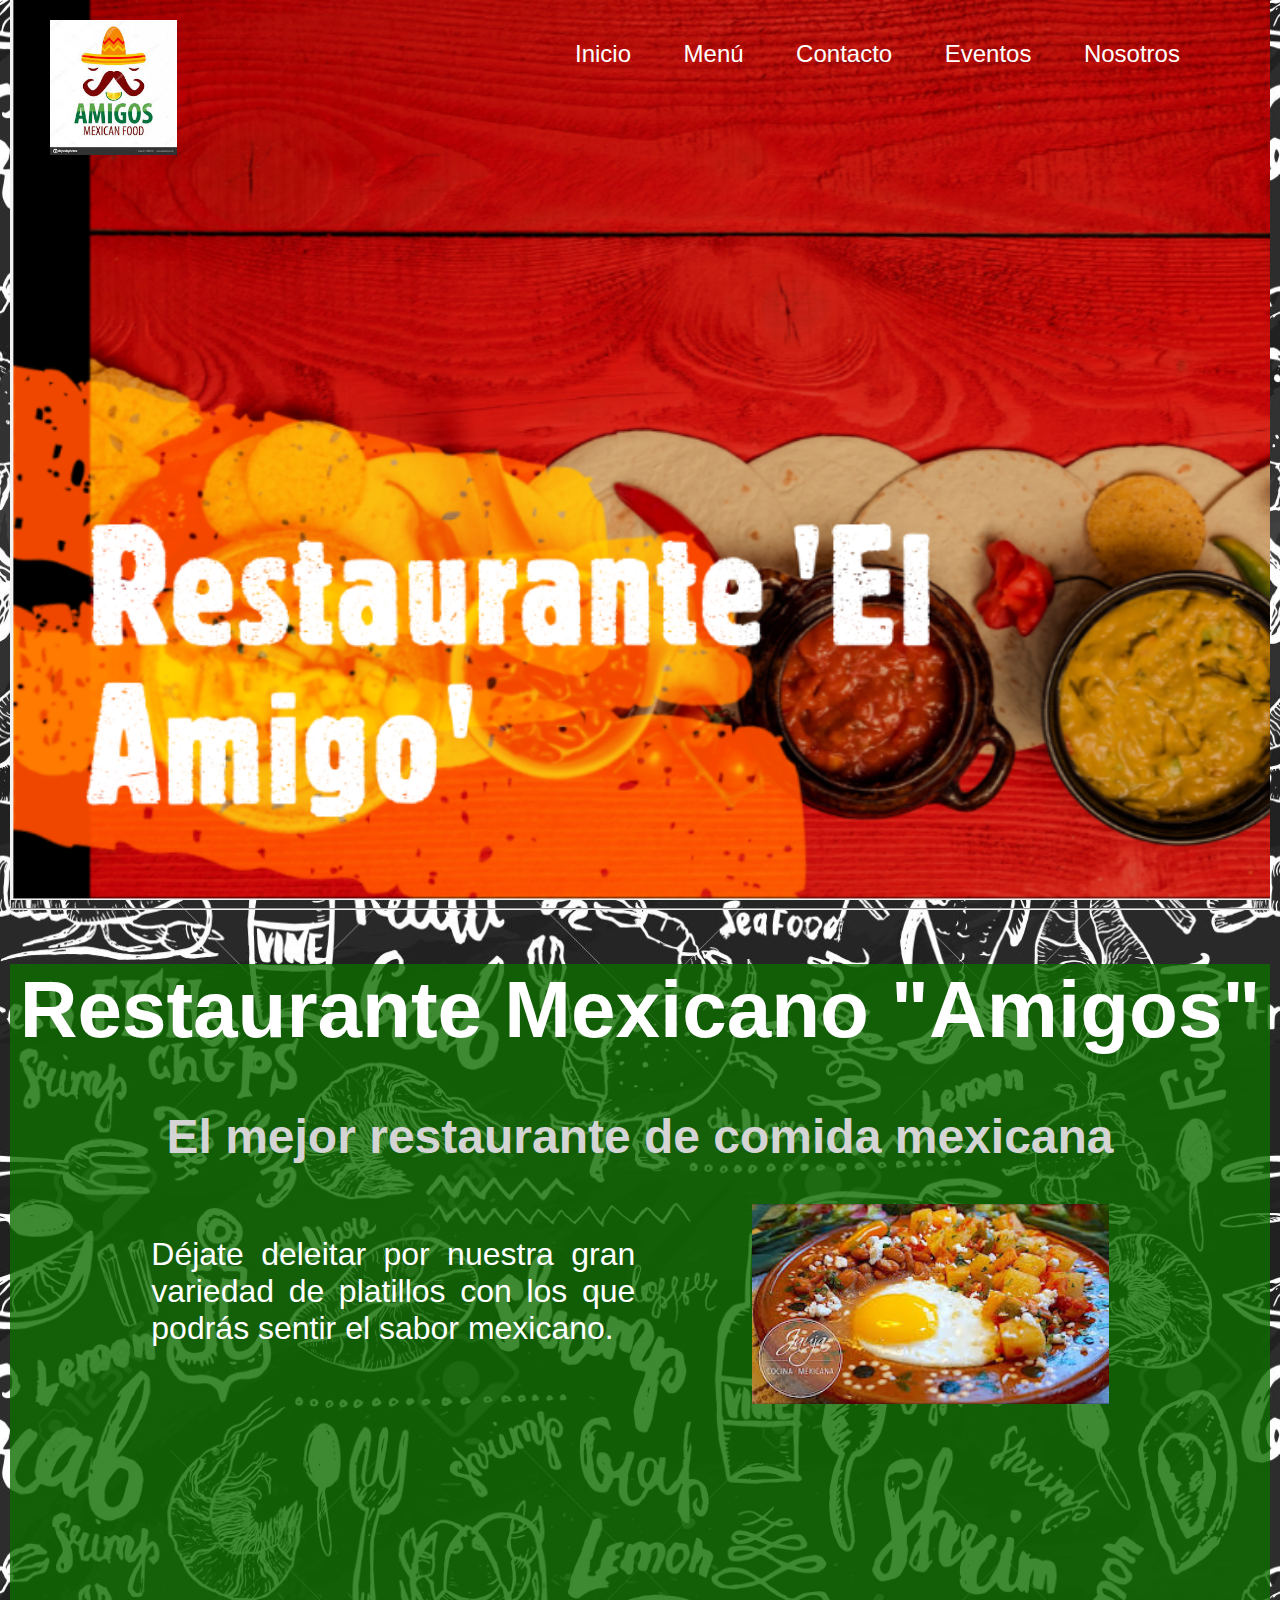
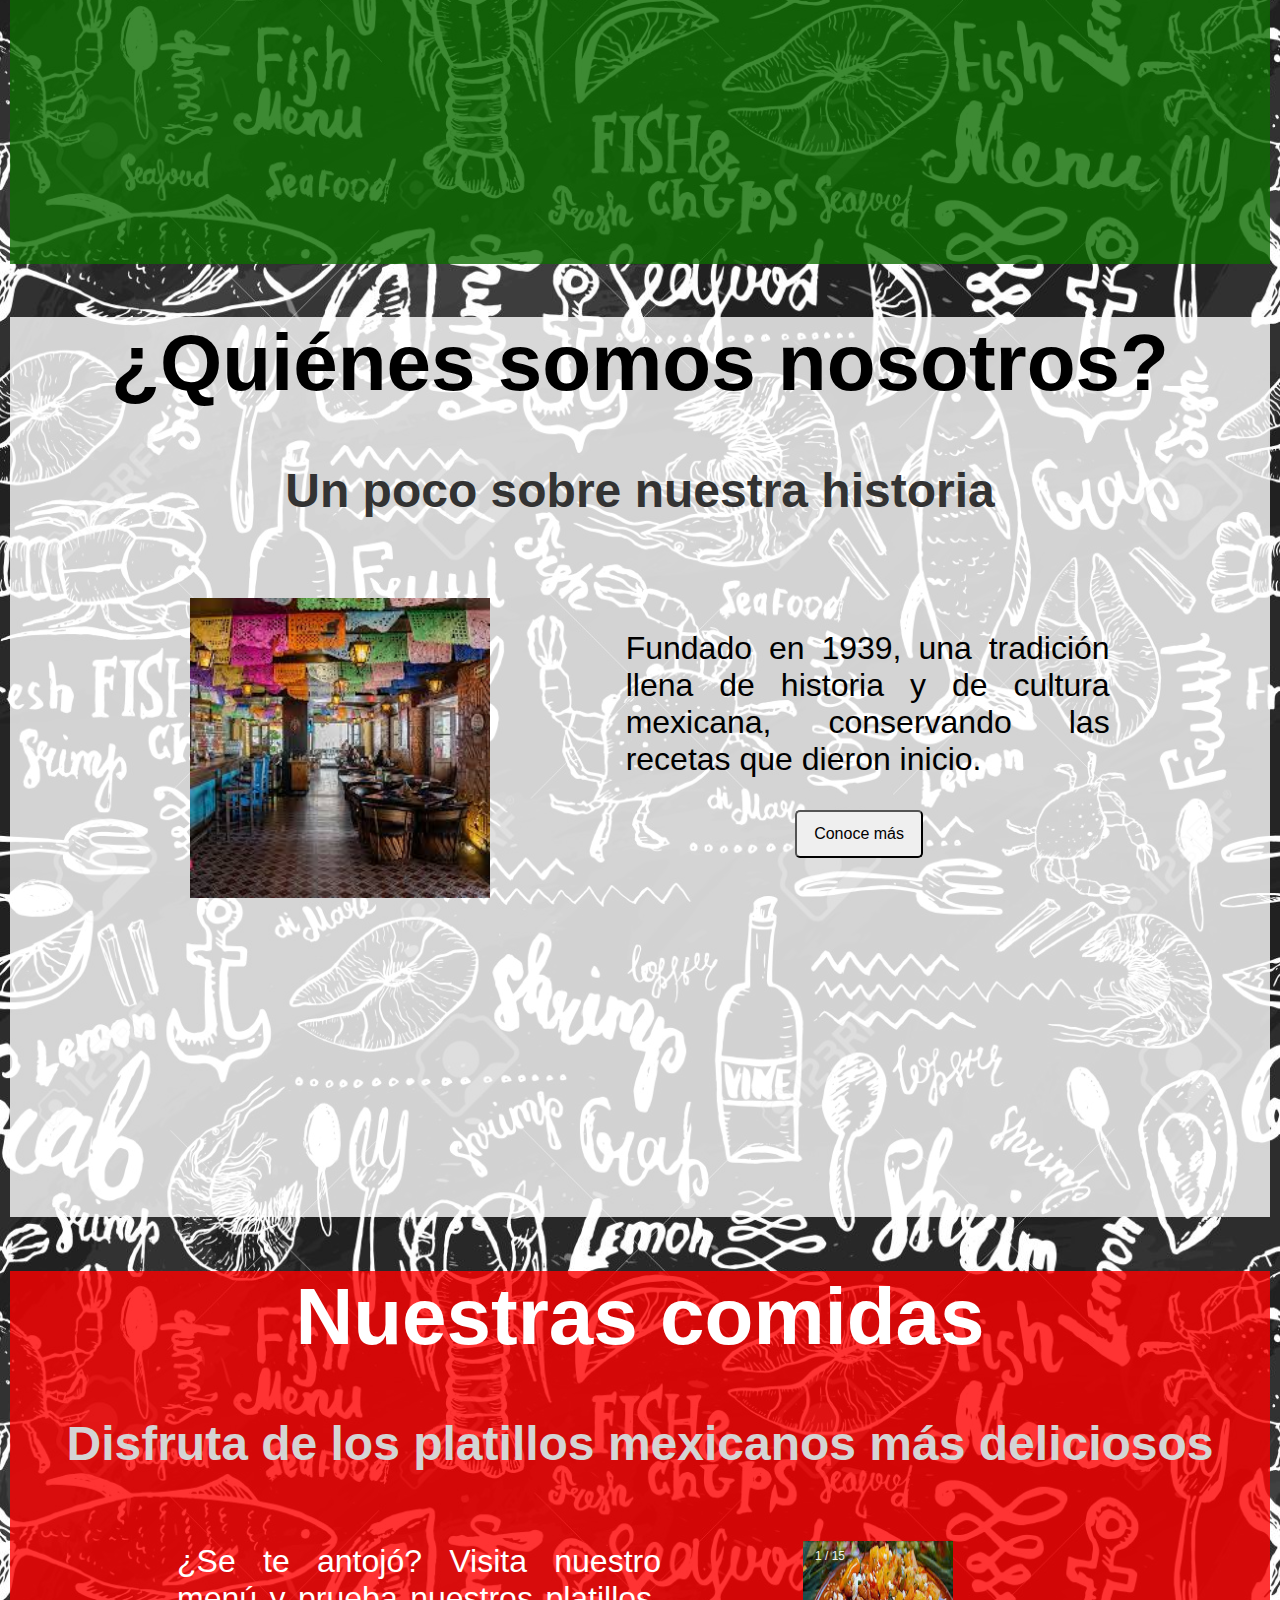
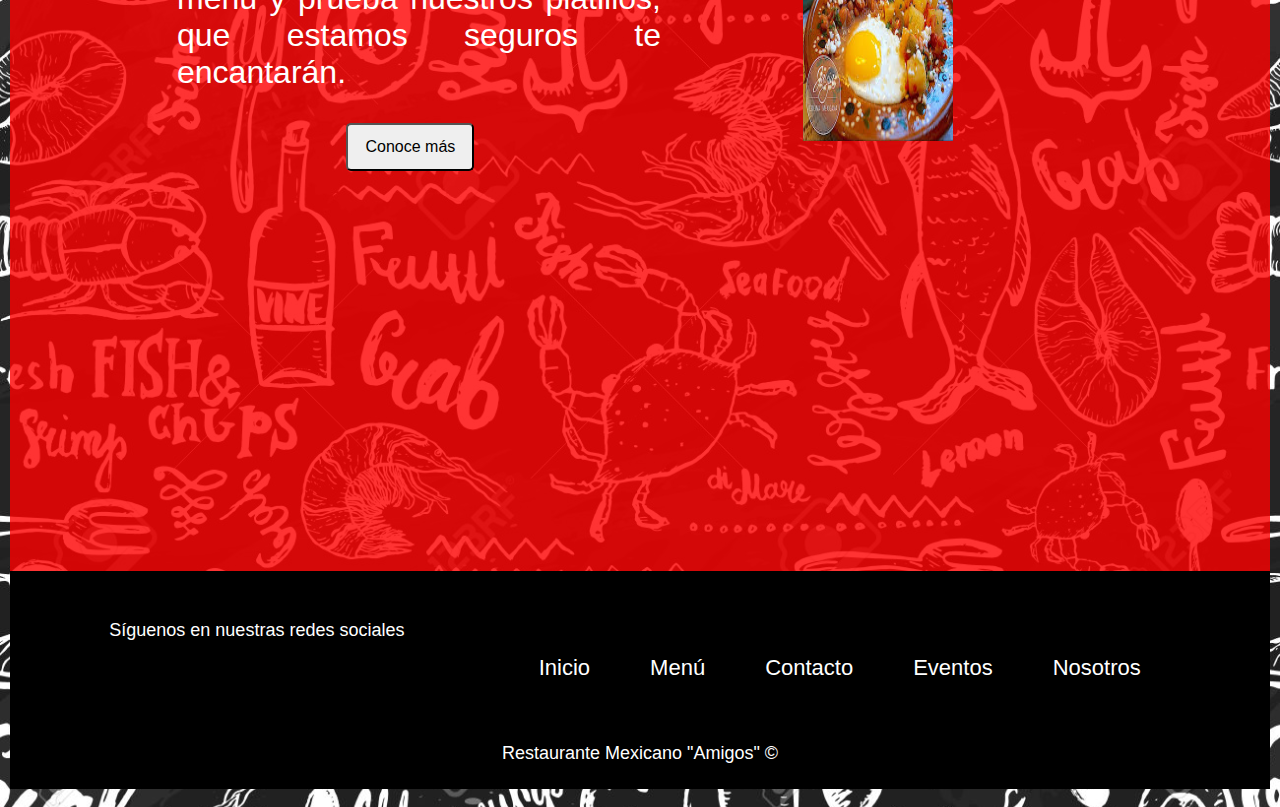
<file: index.html>
<!DOCTYPE html>
<html lang="es">

<head>
    <meta charset="UTF-8">
    <meta name="viewport" content="width=device-width, initial-scale=1.0">
    <link rel="stylesheet" href="css/index.css">
    <link rel="stylesheet" href="css/slider.css">
    <link rel="stylesheet" href="https://use.fontawesome.com/releases/v5.14.0/css/all.css" integrity="sha384-HzLeBuhoNPvSl5KYnjx0BT+WB0QEEqLprO+NBkkk5gbc67FTaL7XIGa2w1L0Xbgc" crossorigin="anonymous">
    <title>Home</title>
</head>

<body>
    <header>
        <a href="index.html" id='logo'><img src="img/logo.jpeg"></a>
        <nav>
            <a href="index.html">Inicio</a>
            <a href="menu.html">Menú</a>
            <a href="contact.html">Contacto</a>
            <a href="events.html">Eventos</a>
            <a href="about.html">Nosotros</a>
        </nav>
    </header>

    <hr>

    <section id="Presentation" class="sec_art">
        <h1>Restaurante Mexicano "Amigos"</h1>
        <h2>El mejor restaurante de comida mexicana</h2>
        <div class="content">
            <p>Déjate deleitar por nuestra gran variedad de platillos con los que podrás sentir el sabor mexicano.
            </p>
            <img src="img/desayuno1.jpeg" height="200px">
        </div>
    </section>
    <section id="About" class="sec_art">
        <h1>¿Quiénes somos nosotros?</h1>
        <h2>Un poco sobre nuestra historia</h2>
        <div class="content">
            <img src="img/fondo1.jpeg" width="300px">
            <p>Fundado en 1939, una tradición llena de historia y de cultura mexicana, conservando las recetas que dieron inicio.<br>
                <a href="about.html"><button>Conoce más</button></a>
            </p>

        </div>
    </section>

    <section id="Food" class="sec_art">
        <h1>Nuestras comidas</h1>
        <h2>Disfruta de los platillos mexicanos más deliciosos</h2>
        <div class="content">
            <p>¿Se te antojó? Visita nuestro menú y prueba nuestros platillos, que estamos seguros te encantarán. <br>
                <a href="menu.html"><button>Conoce más</button></a>
            </p>
            <!-- Slider-->
            <!-- Slideshow container -->
            <div class="slideshow-container">

                <!-- Full-width images with number and caption text -->
                <div class="mySlides fade">
                    <div class="numbertext">1 / 15</div>
                    <img src="img/desayuno1.jpeg">

                </div>

                <div class="mySlides fade">
                    <div class="numbertext">2 / 15</div>
                    <img src="img/desayuno2.jpeg">

                </div>

                <div class="mySlides fade">
                    <div class="numbertext">3 / 15</div>
                    <img src="img/desayuno3.jpeg">

                </div>
                <div class="mySlides fade">
                    <div class="numbertext">4 / 15</div>
                    <img src="img/comida1.jpeg">

                </div>
                <div class="mySlides fade">
                    <div class="numbertext">5 / 15</div>
                    <img src="img/comida2.jpeg">
                </div>
                <div class="mySlides fade">
                    <div class="numbertext">6 / 15</div>
                    <img src="img/comida3.jpeg">

                </div>
                <div class="mySlides fade">
                    <div class="numbertext">7 / 15</div>
                    <img src="img/cena1.jpeg">

                </div>
                <div class="mySlides fade">
                    <div class="numbertext">8 / 15</div>
                    <img src="img/cena2.jpeg">

                </div>
                <div class="mySlides fade">
                    <div class="numbertext">9 / 15</div>
                    <img src="img/cena3.jpeg">

                </div>
                <div class="mySlides fade">
                    <div class="numbertext">10 / 15</div>
                    <img src="img/bebida1.jpeg">

                </div>
                <div class="mySlides fade">
                    <div class="numbertext">11/ 15</div>
                    <img src="img/bebida2.jpeg">

                </div>
                <div class="mySlides fade">
                    <div class="numbertext">12 / 15</div>
                    <img src="img/bebida3.jpeg">

                </div>
                <div class="mySlides fade">
                    <div class="numbertext">13 / 15</div>
                    <img src="img/postre1.jpeg">

                </div>
                <div class="mySlides fade">
                    <div class="numbertext">14 / 15</div>
                    <img src="img/postre2.jpeg">

                </div>
                <div class="mySlides fade">
                    <div class="numbertext">15 / 15</div>
                    <img src="img/postre3.jpeg">

                </div>

            </div>



            <!------------>


        </div>
    </section>

    <footer>

        <div id="fref">
            <div id="social">
                <p>Síguenos en nuestras redes sociales</p>
                <div id="icons">
                    <i class="fab fa-facebook-square"></i>
                    <i class="fab fa-twitter-square"></i>
                    <i class="fab fa-instagram-square"></i>
                    <i class="fab fa-telegram"></i>
                </div>
            </div>
            <div id="fnav">
                <a href="index.html">Inicio</a>
                <a href="menu.html">Menú</a>
                <a href="contact.html">Contacto</a>
                <a href="events.html">Eventos</a>
                <a href="about.html">Nosotros</a>
            </div>
        </div>
        <p>Restaurante Mexicano "Amigos" &COPY;</p>

    </footer>

</body>

<script src="javascript/slider.js"></script>

</html>
</file>
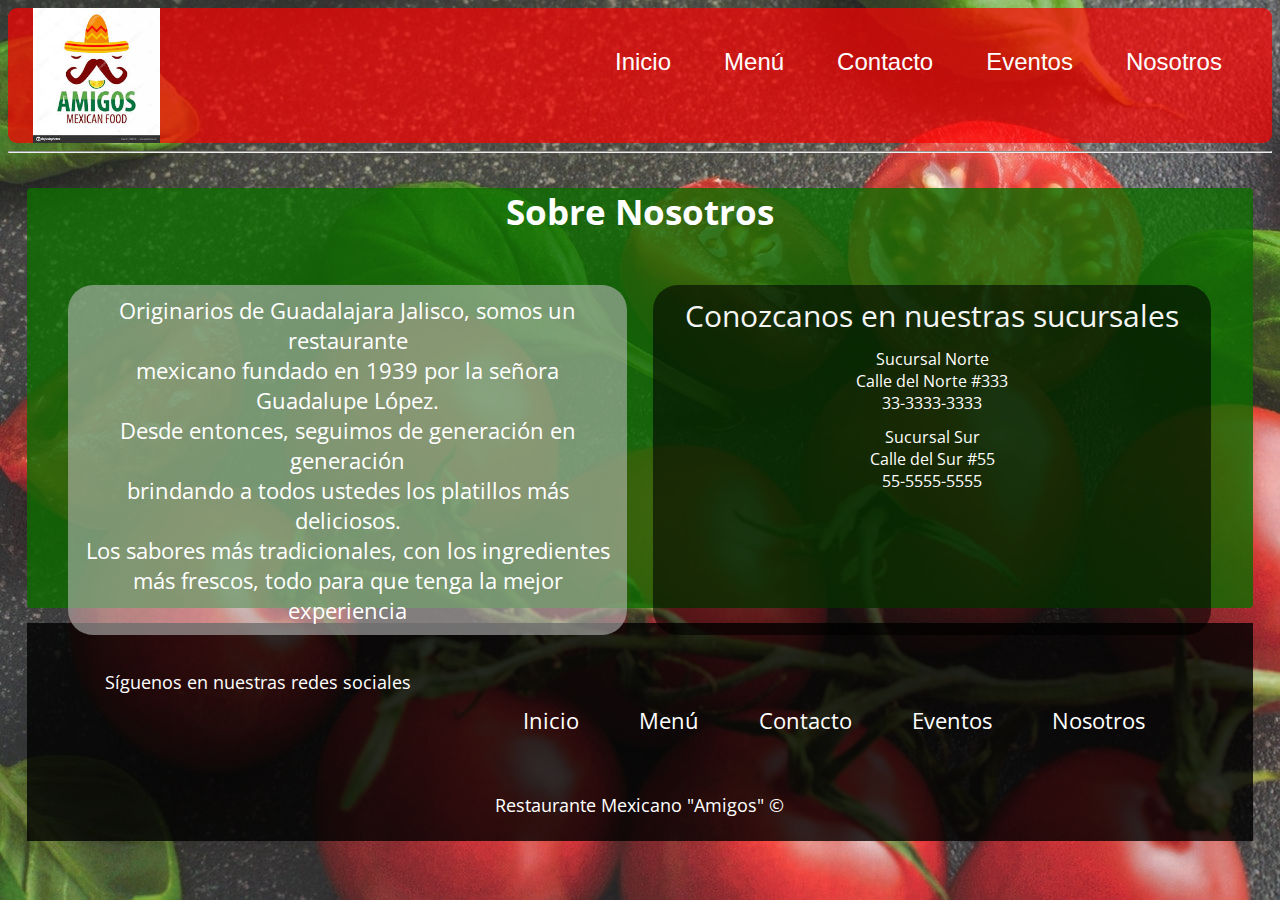
<file: about.html>
<!DOCTYPE html>
<html lang="es">

<head>
    <meta charset="UTF-8">
    <meta name="viewport" content="width=device-width, initial-scale=1.0">
    <link rel="stylesheet" href="css/about.css">
    <link href="https://fonts.googleapis.com/css2?family=Open+Sans:ital@1&display=swap" rel="stylesheet">
    <link rel="stylesheet" href="https://use.fontawesome.com/releases/v5.14.0/css/all.css" integrity="sha384-HzLeBuhoNPvSl5KYnjx0BT+WB0QEEqLprO+NBkkk5gbc67FTaL7XIGa2w1L0Xbgc" crossorigin="anonymous">
    <title>Nosotros</title>
</head>

<body>
    <header>
        <a href="index.html" id='logo'><img src="img/logo.jpeg"></a>
        <nav>
            <a href="index.html">Inicio</a>
            <a href="menu.html">Menú</a>
            <a href="contact.html">Contacto</a>
            <a href="events.html">Eventos</a>
            <a href="about.html">Nosotros</a>
        </nav>
    </header>

    <hr>
    <div id="content">
        <h3>Sobre Nosotros</h3>
        <div id="information">
            <div id="hist">
                <p>Originarios de Guadalajara Jalisco, somos un restaurante
                    <br> mexicano fundado en 1939 por la señora Guadalupe López.
                    <br> Desde entonces, seguimos de generación en generación
                    <br> brindando a todos ustedes los platillos más deliciosos.
                    <br> Los sabores más tradicionales, con los ingredientes
                    <br> más frescos, todo para que tenga la mejor experiencia
                </p>
            </div>
            <div id="sucur">
                <p id="suc">Conozcanos en nuestras sucursales
                </p>
                <p>Sucursal Norte <br> Calle del Norte #333 <br> 33-3333-3333</p>
                <p>Sucursal Sur <br> Calle del Sur #55 <br> 55-5555-5555</p>
            </div>
        </div>
    </div>
    <footer>

        <div id="fref">
            <div id="social">
                <p>Síguenos en nuestras redes sociales</p>
                <div id="icons">
                    <i class="fab fa-facebook-square"></i>
                    <i class="fab fa-twitter-square"></i>
                    <i class="fab fa-instagram-square"></i>
                    <i class="fab fa-telegram"></i>
                </div>
            </div>
            <div id="fnav">
                <a href="index.html">Inicio</a>
                <a href="menu.html">Menú</a>
                <a href="contact.html">Contacto</a>
                <a href="events.html">Eventos</a>
                <a href="about.html">Nosotros</a>
            </div>
        </div>
        <p>Restaurante Mexicano "Amigos" &COPY;</p>

    </footer>

</body>

</html>
</file>
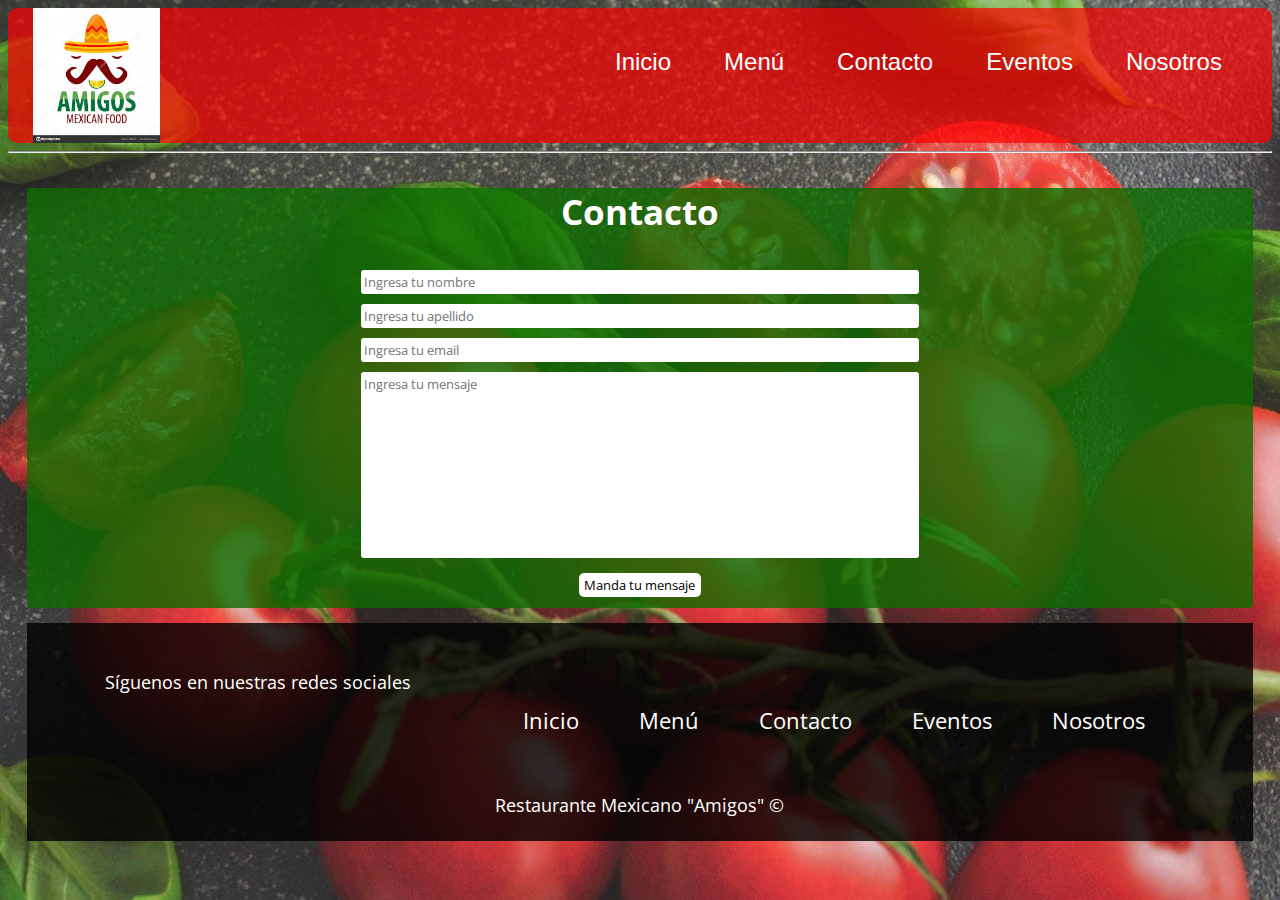
<file: contact.html>
<!DOCTYPE html>
<html lang="es">

<head>
    <meta charset="UTF-8">
    <meta name="viewport" content="width=device-width, initial-scale=1.0">
    <link rel="stylesheet" href="css/contact.css">
    <link href="https://fonts.googleapis.com/css2?family=Open+Sans:ital@1&display=swap" rel="stylesheet">
    <link rel="stylesheet" href="https://use.fontawesome.com/releases/v5.14.0/css/all.css" integrity="sha384-HzLeBuhoNPvSl5KYnjx0BT+WB0QEEqLprO+NBkkk5gbc67FTaL7XIGa2w1L0Xbgc" crossorigin="anonymous">
    <title>Contacto</title>
</head>

<body>
    <header>
        <a href="index.html" id='logo'><img src="img/logo.jpeg"></a>
        <nav>
            <a href="index.html">Inicio</a>
            <a href="menu.html">Menú</a>
            <a href="contact.html">Contacto</a>
            <a href="events.html">Eventos</a>
            <a href="about.html">Nosotros</a>
        </nav>
    </header>

    <hr>

    <div id="content">
        <h3>Contacto</h3>
        <form action="">
            <input type="text" name="name" placeholder="Ingresa tu nombre" required> <br>
            <input type="text" name="lastname" placeholder="Ingresa tu apellido" required> <br>
            <input type="email" name="email" placeholder="Ingresa tu email" required> <br>
            <textarea name="message" cols="30" rows="10" placeholder="Ingresa tu mensaje" required></textarea><br>
            <input type="submit" value="Manda tu mensaje">
        </form>
    </div>

    <footer>

        <div id="fref">
            <div id="social">
                <p>Síguenos en nuestras redes sociales</p>
                <div id="icons">
                    <i class="fab fa-facebook-square"></i>
                    <i class="fab fa-twitter-square"></i>
                    <i class="fab fa-instagram-square"></i>
                    <i class="fab fa-telegram"></i>
                </div>
            </div>
            <div id="fnav">
                <a href="index.html">Inicio</a>
                <a href="menu.html">Menú</a>
                <a href="contact.html">Contacto</a>
                <a href="events.html">Eventos</a>
                <a href="about.html">Nosotros</a>
            </div>
        </div>
        <p>Restaurante Mexicano "Amigos" &COPY;</p>

    </footer>

</body>

</html>
</file>
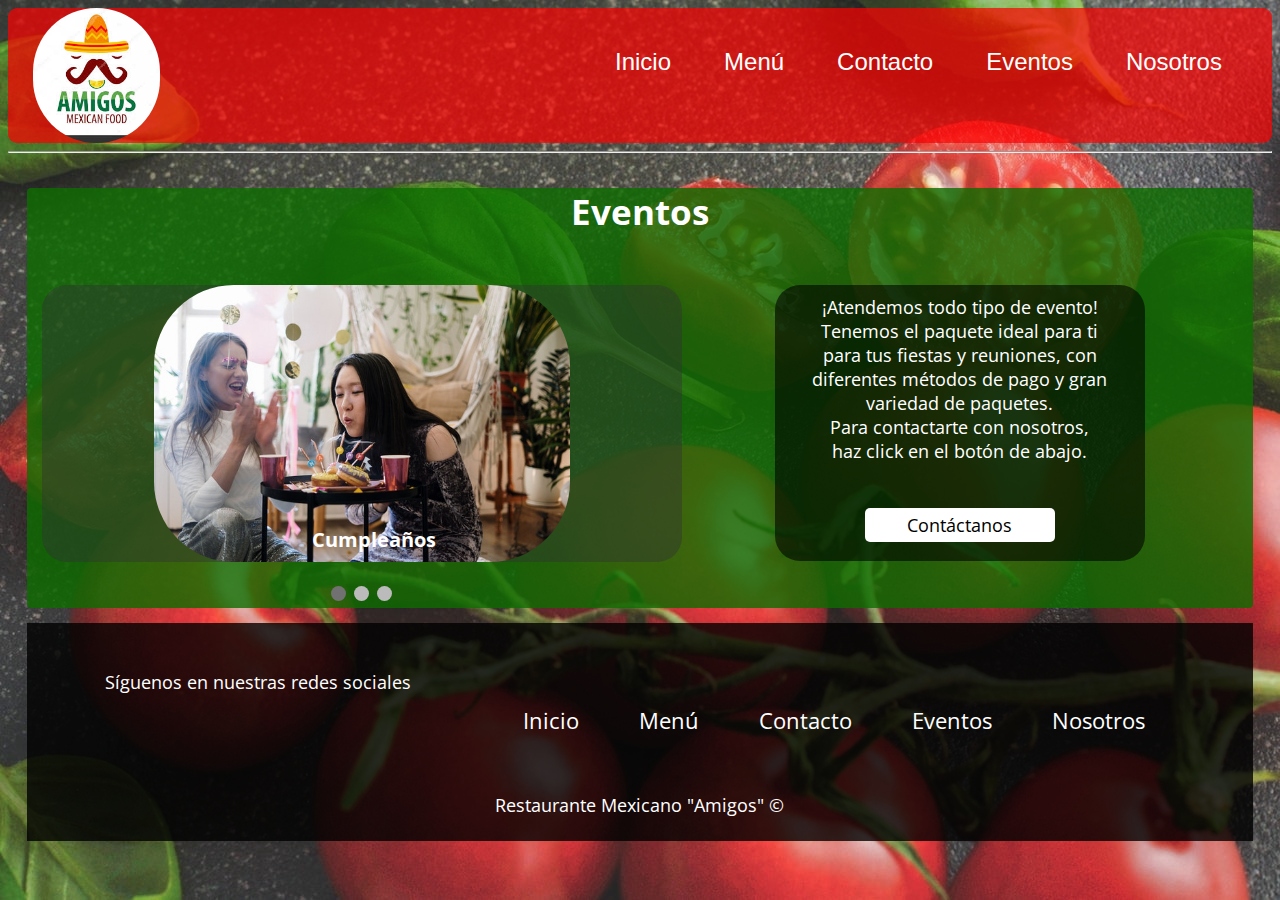
<file: events.html>
<!DOCTYPE html>
<html lang="es">

<head>
    <meta charset="UTF-8">
    <meta name="viewport" content="width=device-width, initial-scale=1.0">
    <link rel="stylesheet" href="css/events.css">
    <link href="https://fonts.googleapis.com/css2?family=Open+Sans:ital@1&display=swap" rel="stylesheet">
    <link rel="stylesheet" href="https://use.fontawesome.com/releases/v5.14.0/css/all.css" integrity="sha384-HzLeBuhoNPvSl5KYnjx0BT+WB0QEEqLprO+NBkkk5gbc67FTaL7XIGa2w1L0Xbgc" crossorigin="anonymous">
    <title>Nosotros</title>

</head>

<body>
    <header>
        <a href="index.html" id='logo'><img src="img/logo.jpeg"></a>
        <nav>
            <a href="index.html">Inicio</a>
            <a href="menu.html">Menú</a>
            <a href="contact.html">Contacto</a>
            <a href="events.html">Eventos</a>
            <a href="about.html">Nosotros</a>
        </nav>
    </header>

    <hr>

    <div id="content">
        <h3>Eventos</h3>
        <div id="information">
            <div id="slide">
                <div class="slideshow-container">

                    <div class="mySlides fade">
                        <img src="img/ev1.jpg" style="width:65%">
                        <div class="text">Cumpleaños</div>
                    </div>

                    <div class="mySlides fade">

                        <img src="img/ev2.jpg" style="width:65%">
                        <div class="text">Bodas y Fiestas</div>
                    </div>

                    <div class="mySlides fade">

                        <img src="img/ev3.jpg" style="width:65%">
                        <div class="text">Reuniones</div>
                    </div>


                </div>

                <br>
                <div style="text-align:center">
                    <span class="dot"></span>
                    <span class="dot"></span>
                    <span class="dot"></span>
                </div>

            </div>
            <div id="event">
                <main>
                    ¡Atendemos todo tipo de evento!<br> Tenemos el paquete ideal para ti<br> para tus fiestas y reuniones, con<br> diferentes métodos de pago y gran<br> variedad de paquetes.<br> Para contactarte con nosotros, <br> haz click en el botón
                    de abajo.
                    <br>
                    <a href="contact.html">Contáctanos</a>
                </main>
            </div>
        </div>
    </div>
    <footer>

        <div id="fref">
            <div id="social">
                <p>Síguenos en nuestras redes sociales</p>
                <div id="icons">
                    <i class="fab fa-facebook-square"></i>
                    <i class="fab fa-twitter-square"></i>
                    <i class="fab fa-instagram-square"></i>
                    <i class="fab fa-telegram"></i>
                </div>
            </div>
            <div id="fnav">
                <a href="index.html">Inicio</a>
                <a href="menu.html">Menú</a>
                <a href="contact.html">Contacto</a>
                <a href="events.html">Eventos</a>
                <a href="about.html">Nosotros</a>
            </div>
        </div>
        <p>Restaurante Mexicano "Amigos" &COPY;</p>

    </footer>

    <script src="javascript/slider2.js"></script>
</body>


</html>
</file>
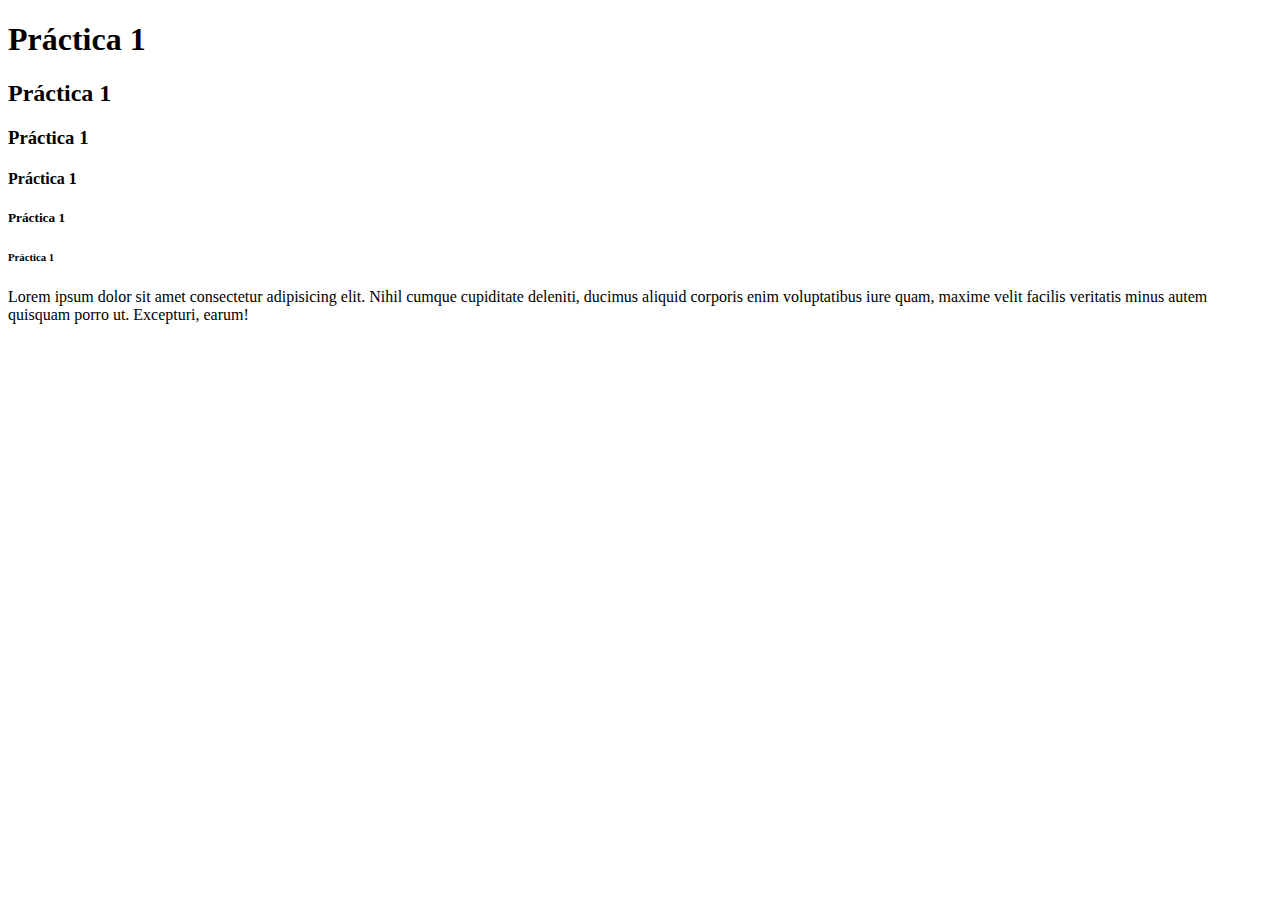
<file: example.html>
<!DOCTYPE HTML>
<html lang="es">

<head>
    <meta charset="utf-8">
    <title> Practice1 </title>
</head>

<body>
    <h1>Práctica 1</h1>
    <h2>Práctica 1</h2>
    <h3>Práctica 1</h3>
    <h4>Práctica 1</h4>
    <h5>Práctica 1</h5>
    <h6>Práctica 1</h6>


    <p>
        Lorem ipsum dolor sit amet consectetur adipisicing elit. Nihil cumque cupiditate deleniti, ducimus aliquid corporis enim voluptatibus iure quam, maxime velit facilis veritatis minus autem quisquam porro ut. Excepturi, earum!
    </p>


</body>

</html>
</file>
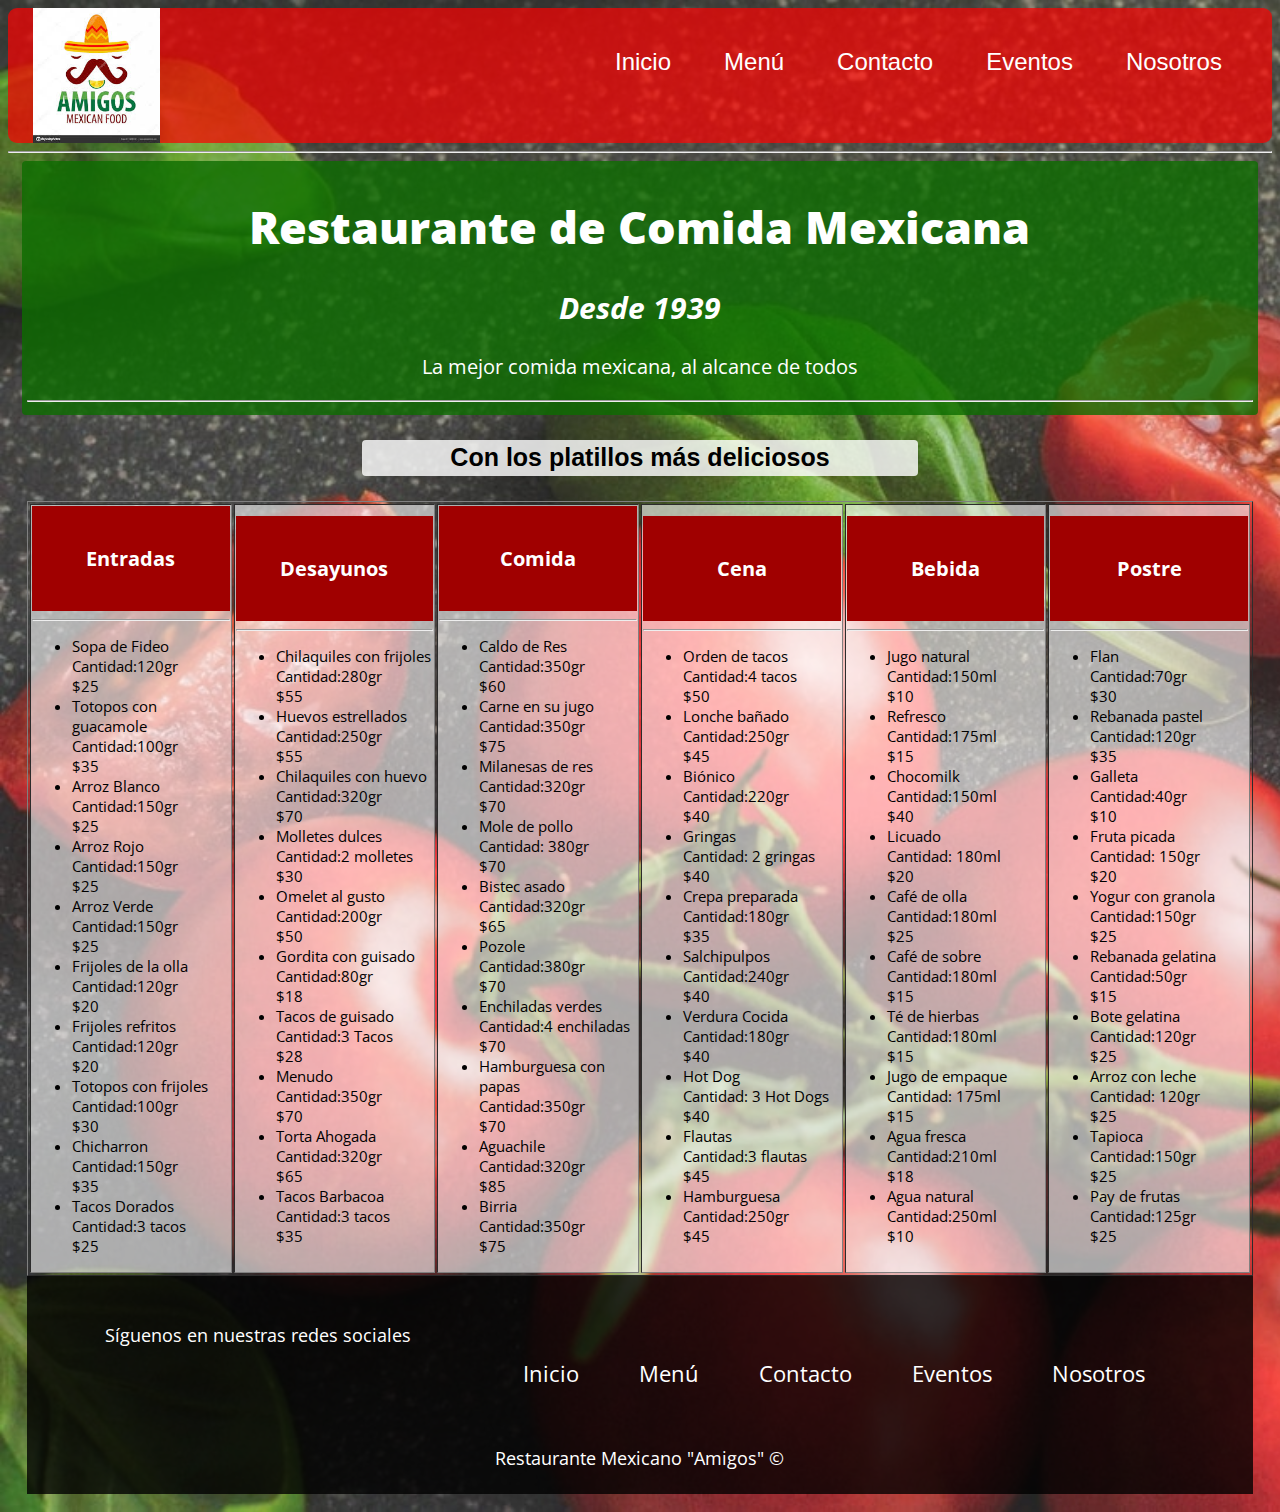
<file: menu.html>
<!DOCTYPE html>
<html lang="es">

<head>
    <meta charset="UTF-8">
    <meta name="viewport" content="width=device-width, initial-scale=1.0">
    <link href="https://fonts.googleapis.com/css2?family=Josefin+Sans&display=swap" rel="stylesheet">
    <link href="https://fonts.googleapis.com/css2?family=Fjalla+One&display=swap" rel="stylesheet">
    <link rel="stylesheet" href="css/menu.css">
    <link href="https://fonts.googleapis.com/css2?family=Open+Sans:ital@1&display=swap" rel="stylesheet">
    <link rel="stylesheet" href="https://use.fontawesome.com/releases/v5.14.0/css/all.css" integrity="sha384-HzLeBuhoNPvSl5KYnjx0BT+WB0QEEqLprO+NBkkk5gbc67FTaL7XIGa2w1L0Xbgc" crossorigin="anonymous">
    <title>Menu Restaurante</title>
</head>
<header>
    <a href="index.html" id='logo'><img src="img/logo.jpeg"></a>
    <nav>
        <a href="index.html">Inicio</a>
        <a href="menu.html">Menú</a>
        <a href="contact.html">Contacto</a>
        <a href="events.html">Eventos</a>
        <a href="about.html">Nosotros</a>
    </nav>
</header>

<hr>

<body>
    <div id="top">
        <h1><strong>Restaurante de Comida Mexicana</strong></h1>
        <h2><em>Desde 1939</em></h2>
        <p>La mejor comida mexicana, al alcance de todos</p>
        <hr>
    </div>
    <h3> Con los platillos más deliciosos </h3>

    <table border=".8px solid black">
        <!-- Entradas -------------------------------------------------------------------------------------------------------------------->
        <td>
            <h4>
                <center>Entradas</center>
            </h4>
            <hr>
            <ul>
                <li> Sopa de Fideo
                    <ul>
                        <li>Cantidad:120gr</li>
                        <li>$25</li>
                    </ul>
                </li>
                <li> Totopos con guacamole
                    <ul>
                        <li>Cantidad:100gr</li>
                        <li>$35</li>
                    </ul>
                </li>
                <li> Arroz Blanco
                    <ul>
                        <li>Cantidad:150gr</li>
                        <li>$25</li>
                    </ul>
                </li>
                <li> Arroz Rojo
                    <ul>
                        <li>Cantidad:150gr</li>
                        <li>$25</li>
                    </ul>
                </li>
                <li> Arroz Verde
                    <ul>
                        <li>Cantidad:150gr</li>
                        <li>$25</li>
                    </ul>
                </li>
                <li> Frijoles de la olla
                    <ul>
                        <li>Cantidad:120gr</li>
                        <li>$20</li>
                    </ul>
                </li>
                <li> Frijoles refritos
                    <ul>
                        <li>Cantidad:120gr</li>
                        <li>$20</li>
                    </ul>
                </li>
                <li> Totopos con frijoles
                    <ul>
                        <li>Cantidad:100gr</li>
                        <li>$30</li>
                    </ul>
                </li>
                <li> Chicharron
                    <ul>
                        <li>Cantidad:150gr</li>
                        <li>$35</li>
                    </ul>
                </li>
                <li> Tacos Dorados
                    <ul>
                        <li>Cantidad:3 tacos</li>
                        <li>$25</li>
                    </ul>
                </li>
            </ul>
        </td>
        <!-- Desayuno -------------------------------------------------------------------------------------------------------------------->
        <td>
            <h4>
                <center> Desayunos </center>
            </h4>
            <hr>
            <ul>
                <li> Chilaquiles con frijoles
                    <ul>
                        <li>Cantidad:280gr</li>
                        <li>$55</li>
                    </ul>
                </li>
                <li> Huevos estrellados
                    <ul>
                        <li>Cantidad:250gr</li>
                        <li>$55</li>
                    </ul>
                </li>
                <li> Chilaquiles con huevo
                    <ul>
                        <li>Cantidad:320gr</li>
                        <li>$70</li>
                    </ul>
                </li>
                <li> Molletes dulces
                    <ul>
                        <li>Cantidad:2 molletes</li>
                        <li>$30</li>
                    </ul>
                </li>
                <li> Omelet al gusto
                    <ul>
                        <li>Cantidad:200gr</li>
                        <li>$50</li>
                    </ul>
                </li>
                <li> Gordita con guisado
                    <ul>
                        <li>Cantidad:80gr</li>
                        <li>$18</li>
                    </ul>
                </li>
                <li> Tacos de guisado
                    <ul>
                        <li>Cantidad:3 Tacos</li>
                        <li>$28</li>
                    </ul>
                </li>
                <li> Menudo
                    <ul>
                        <li>Cantidad:350gr</li>
                        <li>$70</li>
                    </ul>
                </li>
                <li> Torta Ahogada
                    <ul>
                        <li>Cantidad:320gr</li>
                        <li>$65</li>
                    </ul>
                </li>
                <li> Tacos Barbacoa
                    <ul>
                        <li>Cantidad:3 tacos</li>
                        <li>$35</li>
                    </ul>
                </li>
            </ul>
        </td>
        <!-- Comida -------------------------------------------------------------------------------------------------------------------->
        <td>
            <h4>
                <center> Comida </center>
            </h4>
            <hr>
            <ul>
                <li> Caldo de Res
                    <ul>
                        <li>Cantidad:350gr</li>
                        <li>$60</li>
                    </ul>
                </li>
                <li> Carne en su jugo
                    <ul>
                        <li>Cantidad:350gr</li>
                        <li>$75</li>
                    </ul>
                </li>
                <li> Milanesas de res
                    <ul>
                        <li>Cantidad:320gr</li>
                        <li>$70</li>
                    </ul>
                </li>
                <li> Mole de pollo
                    <ul>
                        <li>Cantidad: 380gr</li>
                        <li>$70</li>
                    </ul>
                </li>
                <li> Bistec asado
                    <ul>
                        <li>Cantidad:320gr</li>
                        <li>$65</li>
                    </ul>
                </li>
                <li> Pozole
                    <ul>
                        <li>Cantidad:380gr</li>
                        <li>$70</li>
                    </ul>
                </li>
                <li> Enchiladas verdes
                    <ul>
                        <li>Cantidad:4 enchiladas</li>
                        <li>$70</li>
                    </ul>
                </li>
                <li> Hamburguesa con papas
                    <ul>
                        <li>Cantidad:350gr</li>
                        <li>$70</li>
                    </ul>
                </li>
                <li> Aguachile
                    <ul>
                        <li>Cantidad:320gr</li>
                        <li>$85</li>
                    </ul>
                </li>
                <li> Birria
                    <ul>
                        <li>Cantidad:350gr</li>
                        <li>$75</li>
                    </ul>
                </li>
            </ul>
        </td>
        <!-- Cena -------------------------------------------------------------------------------------------------------------------->
        <td>
            <h4>
                <center> Cena </center>
            </h4>
            <hr>
            <ul>
                <li> Orden de tacos
                    <ul>
                        <li>Cantidad:4 tacos</li>
                        <li>$50</li>
                    </ul>
                </li>
                <li> Lonche bañado
                    <ul>
                        <li>Cantidad:250gr</li>
                        <li>$45</li>
                    </ul>
                </li>
                <li> Biónico
                    <ul>
                        <li>Cantidad:220gr</li>
                        <li>$40</li>
                    </ul>
                </li>
                <li> Gringas
                    <ul>
                        <li>Cantidad: 2 gringas</li>
                        <li>$40</li>
                    </ul>
                </li>
                <li> Crepa preparada
                    <ul>
                        <li>Cantidad:180gr</li>
                        <li>$35</li>
                    </ul>
                </li>
                <li> Salchipulpos
                    <ul>
                        <li>Cantidad:240gr</li>
                        <li>$40</li>
                    </ul>
                </li>
                <li> Verdura Cocida
                    <ul>
                        <li>Cantidad:180gr</li>
                        <li>$40</li>
                    </ul>
                </li>
                <li> Hot Dog
                    <ul>
                        <li>Cantidad: 3 Hot Dogs</li>
                        <li>$40</li>
                    </ul>
                </li>
                <li> Flautas
                    <ul>
                        <li>Cantidad:3 flautas</li>
                        <li>$45</li>
                    </ul>
                </li>
                <li> Hamburguesa
                    <ul>
                        <li>Cantidad:250gr</li>
                        <li>$45</li>
                    </ul>
                </li>
            </ul>
        </td>
        <!-- Bebida ------------------------------------------------------------------------------------------------------------------->
        <td>
            <h4>
                <center> Bebida </center>
            </h4>
            <hr>
            <ul>
                <li> Jugo natural
                    <ul>
                        <li>Cantidad:150ml</li>
                        <li>$10</li>
                    </ul>
                </li>
                <li> Refresco
                    <ul>
                        <li>Cantidad:175ml</li>
                        <li>$15</li>
                    </ul>
                </li>
                <li> Chocomilk
                    <ul>
                        <li>Cantidad:150ml</li>
                        <li>$40</li>
                    </ul>
                </li>
                <li> Licuado
                    <ul>
                        <li>Cantidad: 180ml</li>
                        <li>$20</li>
                    </ul>
                </li>
                <li> Café de olla
                    <ul>
                        <li>Cantidad:180ml</li>
                        <li>$25</li>
                    </ul>
                </li>
                <li> Café de sobre
                    <ul>
                        <li>Cantidad:180ml</li>
                        <li>$15</li>
                    </ul>
                </li>
                <li> Té de hierbas
                    <ul>
                        <li>Cantidad:180ml</li>
                        <li>$15</li>
                    </ul>
                </li>
                <li> Jugo de empaque
                    <ul>
                        <li>Cantidad: 175ml</li>
                        <li>$15</li>
                    </ul>
                </li>
                <li> Agua fresca
                    <ul>
                        <li>Cantidad:210ml</li>
                        <li>$18</li>
                    </ul>
                </li>
                <li> Agua natural
                    <ul>
                        <li>Cantidad:250ml</li>
                        <li>$10</li>
                    </ul>
                </li>
            </ul>
        </td>
        <!-- Postre ------------------------------------------------------------------------------------------------------------------->
        <td>
            <h4>
                <center> Postre </center>
            </h4>
            <hr>
            <ul>
                <li> Flan
                    <ul>
                        <li>Cantidad:70gr</li>
                        <li>$30</li>
                    </ul>
                </li>
                <li> Rebanada pastel
                    <ul>
                        <li>Cantidad:120gr</li>
                        <li>$35</li>
                    </ul>
                </li>
                <li> Galleta
                    <ul>
                        <li>Cantidad:40gr</li>
                        <li>$10</li>
                    </ul>
                </li>
                <li> Fruta picada
                    <ul>
                        <li>Cantidad: 150gr</li>
                        <li>$20</li>
                    </ul>
                </li>
                <li> Yogur con granola
                    <ul>
                        <li>Cantidad:150gr</li>
                        <li>$25</li>
                    </ul>
                </li>
                <li> Rebanada gelatina
                    <ul>
                        <li>Cantidad:50gr</li>
                        <li>$15</li>
                    </ul>
                </li>
                <li> Bote gelatina
                    <ul>
                        <li>Cantidad:120gr</li>
                        <li>$25</li>
                    </ul>
                </li>
                <li> Arroz con leche
                    <ul>
                        <li>Cantidad: 120gr</li>
                        <li>$25</li>
                    </ul>
                </li>
                <li> Tapioca
                    <ul>
                        <li>Cantidad:150gr</li>
                        <li>$25</li>
                    </ul>
                </li>
                <li> Pay de frutas
                    <ul>
                        <li>Cantidad:125gr</li>
                        <li>$25</li>
                    </ul>
                </li>
            </ul>
        </td>
    </table>

    <footer>

        <div id="fref">
            <div id="social">
                <p>Síguenos en nuestras redes sociales</p>
                <div id="icons">
                    <i class="fab fa-facebook-square"></i>
                    <i class="fab fa-twitter-square"></i>
                    <i class="fab fa-instagram-square"></i>
                    <i class="fab fa-telegram"></i>
                </div>
            </div>
            <div id="fnav">
                <a href="index.html">Inicio</a>
                <a href="menu.html">Menú</a>
                <a href="contact.html">Contacto</a>
                <a href="events.html">Eventos</a>
                <a href="about.html">Nosotros</a>
            </div>
        </div>
        <p>Restaurante Mexicano "Amigos" &COPY;</p>

    </footer>

</body>

</html>
</file>
<file: css/index.css>
* {
        transition: 400ms;
    }
    /*Header---------------------------------------------------*/
    
    body {
        margin: 0px 10px;
        padding: 0px;
        background-image: url('../img/fondoindex.jpg');
        background-size: contain;
    }
    
    header {
        display: flex;
        padding: 0px 25px;
        height: 100vh;
        justify-content: space-between;
        background-image: url('../img/fondores.png');
        background-size: cover;
        transition: 300ms;
    }
    
    header #logo {
        height: 50px;
    }
    
    header #logo img {
        margin-top: 20px;
        margin-left: 15px;
        height: 15vh;
        transition: 400ms;
    }
    
    header #logo img:hover {
        transform: scale(1.2, 1.2);
    }
    
    header nav {
        width: 50%;
        height: 100px;
        margin-top: 15px;
        margin-right: 65px;
        display: flex;
        justify-content: space-between;
    }
    
    header nav a {
        height: 25px;
        text-decoration: none;
        color: white;
        font-family: arial;
        font-size: 1.5em;
        transition: 400ms;
        margin-top: 25px;
    }
    
    header nav a:hover {
        color: rgb(0, 0, 0);
        transform: scale(1.5, 1.5);
    }
    /*Sections-----------------------------------------------*/
    
    .content {
        display: flex;
        justify-content: space-evenly;
        margin: 0 25px;
    }
    
    .sec_art {
        margin: 0;
        width: 100%;
        height: 100vh;
        font-family: sans-serif;
    }
    
    #Presentation {
        background-color: rgb(13, 109, 0, .8);
    }
    
    #About {
        background-color: rgba(255, 255, 255, 0.80);
        color: white;
    }
    
    #Food {
        background-color: rgba(255, 0, 0, 0.80);
    }
    
    .sec_art h1 {
        font-size: 5em;
        text-align: center;
        color: white;
    }
    
    .sec_art h2 {
        font-size: 3em;
        text-align: center;
        color: rgb(212, 212, 212);
    }
    
    .sec_art p {
        width: 40%;
        font-size: 2em;
        font-family: Verdana, Geneva, Tahoma, sans-serif;
        text-align: justify;
        color: white;
    }
    
    #Presentation img {
        margin-right: 20px;
    }
    
    #About img {
        margin-left: 20px;
    }
    
    #About h1 {
        color: black;
    }
    
    #About h2 {
        color: #333;
    }
    
    #About .content {
        margin-top: 5em;
    }
    
    #About p {
        color: black;
    }
    
    #About a {
        text-decoration: none;
    }
    
    .sec_art button {
        width: 8em;
        height: 3em;
        font-size: 16px;
        text-align: center;
        font-family: 'Lucida Sans', 'Lucida Sans Regular', 'Lucida Grande', 'Lucida Sans Unicode', Geneva, Verdana, sans-serif;
        border-radius: 5px;
        margin-top: 2em;
        margin-left: 35%;
        cursor: pointer;
        transition: 400ms;
    }
    
    .sec_art button:hover {
        background-color: black;
        color: white;
        transform: scale(1.2, 1.2);
    }
    
    .slideshow-container img {
        height: 200px;
        max-width: 150px;
        overflow-x: hidden;
    }
    /*Footer*/
    
    footer {
        width: 100%;
        background-color: black;
        color: white;
        text-align: center;
        font-size: 18px;
        font-family: arial;
        line-height: 4em;
        text-decoration: none;
    }
    
    footer #fref {
        display: flex;
        justify-content: space-evenly;
    }
    
    footer #social {
        padding: 5px;
    }
    
    footer #icons {
        display: flex;
        width: 100%;
        justify-content: space-evenly;
        font-size: 45px;
    }
    
    footer #icons i {
        margin-bottom: 10px;
        cursor: pointer;
    }
    
    footer #icons i:hover {
        color: red;
        transform: scale(1.5, 1.5);
    }
    
    footer #fnav {
        padding: 5px;
        display: flex;
        flex-direction: row;
        margin-top: 55px;
    }
    
    footer #fnav a {
        display: block;
        text-decoration: none;
        margin: 1px 30px;
        color: white;
        font-size: 22px;
        height: 0;
    }
    
    footer #fnav a:hover {
        color: red;
        transform: scale(1.2, 1.2);
        margin-top: -6px;
    }
</file>
<file: css/slider.css>
/* Slideshow container */

* {
    box-sizing: border-box
}

.slideshow-container {
    width: 300px;
    position: relative;
    margin-top: 30px;
}


/* Hide the images by default */

.mySlides {
    display: none;
}


/* Next & previous buttons */

.prev,
.next {
    cursor: pointer;
    position: absolute;
    top: 50%;
    width: auto;
    margin-top: -22px;
    padding: 16px;
    color: white;
    font-weight: bold;
    font-size: 18px;
    transition: 0.6s ease;
    border-radius: 0 3px 3px 0;
    user-select: none;
}


/* Position the "next button" to the right */

.next {
    right: 0;
    border-radius: 3px 0 0 3px;
}


/* On hover, add a black background color with a little bit see-through */

.prev:hover,
.next:hover {
    background-color: rgba(0, 0, 0, 0.8);
}


/* Caption text */

.text {
    color: #f2f2f2;
    font-size: 15px;
    padding: 8px 12px;
    position: absolute;
    bottom: 8px;
    width: 100%;
    text-align: center;
}


/* Number text (1/3 etc) */

.numbertext {
    color: #f2f2f2;
    font-size: 12px;
    padding: 8px 12px;
    position: absolute;
    top: 0;
}


/* The dots/bullets/indicators */

.dot {
    cursor: pointer;
    height: 15px;
    width: 15px;
    margin: 0 2px;
    background-color: #bbb;
    border-radius: 50%;
    display: inline-block;
    transition: background-color 0.6s ease;
}

.active,
.dot:hover {
    background-color: #717171;
}


/* Fading animation */

.fade {
    -webkit-animation-name: fade;
    -webkit-animation-duration: 1.5s;
    animation-name: fade;
    animation-duration: 1.5s;
}

@-webkit-keyframes fade {
    from {
        opacity: .4
    }
    to {
        opacity: 1
    }
}

@keyframes fade {
    from {
        opacity: .4
    }
    to {
        opacity: 1
    }
}
</file>
<file: css/about.css>
* {
    font-family: 'Open Sans', sans-serif;
    transition: 400ms;
    -webkit-animation-name: fade;
    -webkit-animation-duration: 1.5s;
    animation-name: fade;
    animation-duration: 1.5s;
}

@-webkit-keyframes fade {
    from {
        opacity: .7
    }
    to {
        opacity: 1.2
    }
}

@keyframes fade {
    from {
        opacity: .7
    }
    to {
        opacity: 1.2
    }
}

body {
    background-image: url('../img/fondogral.jpg');
    background-size: cover;
}

header {
    display: flex;
    padding: 0px 25px;
    height: 15vh;
    justify-content: space-between;
    background-color: rgba(255, 0, 0, 0.7);
    background-size: cover;
    border-radius: 9px;
    transition: 300ms;
}

header #logo {
    height: 50px;
}

header #logo img {
    height: 15vh;
    transition: 400ms;
}

header #logo img:hover {
    transform: scale(1.2, 1.2);
}

header nav {
    width: 50%;
    height: 100px;
    margin-top: 15px;
    margin-right: 25px;
    display: flex;
    justify-content: space-between;
}

header nav a {
    height: 25px;
    text-decoration: none;
    color: white;
    font-family: arial;
    font-size: 1.5em;
    transition: 400ms;
    margin-top: 25px;
}

header nav a:hover {
    color: rgb(0, 0, 0);
    transform: scale(1.5, 1.5);
}

#content {
    width: 97%;
    height: 420px;
    margin: 15px auto;
    background-color: rgb(13, 109, 0, .8);
    text-align: center;
    border-radius: 4px;
}

#information {
    display: flex;
    justify-content: space-evenly;
    padding: 15px;
}

#content h3 {
    font-size: 35px;
    color: white;
}

#hist {
    width: 45%;
    margin: 0;
    padding: 10px;
    background-color: rgba(187, 187, 187, 0.59);
    border-radius: 25px;
}

#hist p {
    margin: 0;
    padding: 0;
    color: white;
    font-size: 22px;
}

#sucur {
    width: 45%;
    margin: 0;
    padding: 10px;
    background-color: rgba(0, 0, 0, 0.58);
    border-radius: 25px;
}

#sucur p {
    margin: 0;
    padding: 0;
    color: White;
    margin-bottom: 12px;
}

#sucur p#suc {
    font-size: 30px;
    color: whitesmoke;
}


/*Footer*/

footer {
    width: 97%;
    margin: 0 auto;
    background-color: rgba(0, 0, 0, 0.795);
    color: white;
    text-align: center;
    font-size: 18px;
    font-family: arial;
    line-height: 4em;
    text-decoration: none;
}

footer #fref {
    display: flex;
    justify-content: space-evenly;
}

footer #social {
    padding: 5px;
}

footer #icons {
    display: flex;
    width: 100%;
    justify-content: space-evenly;
    font-size: 45px;
}

footer #icons i {
    margin-bottom: 10px;
    cursor: pointer;
}

footer #icons i:hover {
    color: red;
    transform: scale(1.5, 1.5);
}

footer #fnav {
    padding: 5px;
    display: flex;
    flex-direction: row;
    margin-top: 55px;
}

footer #fnav a {
    display: block;
    text-decoration: none;
    margin: 1px 30px;
    color: white;
    font-size: 22px;
    height: 0;
}

footer #fnav a:hover {
    color: red;
    transform: scale(1.2, 1.2);
    margin-top: -6px;
}
</file>
<file: css/contact.css>
* {
    font-family: 'Open Sans', sans-serif;
    transition: 400ms;
    -webkit-animation-name: fade;
    -webkit-animation-duration: 1.5s;
    animation-name: fade;
    animation-duration: 1.5s;
}

@-webkit-keyframes fade {
    from {
        opacity: .7
    }
    to {
        opacity: 1.2
    }
}

@keyframes fade {
    from {
        opacity: .7
    }
    to {
        opacity: 1.2
    }
}

body {
    background-image: url('../img/fondogral.jpg');
    background-size: cover;
}

header {
    display: flex;
    padding: 0px 25px;
    height: 15vh;
    justify-content: space-between;
    background-color: rgba(255, 0, 0, 0.7);
    background-size: cover;
    border-radius: 9px;
    transition: 300ms;
}

header #logo {
    height: 50px;
}

header #logo img {
    height: 15vh;
    transition: 400ms;
}

header #logo img:hover {
    transform: scale(1.2, 1.2);
}

header nav {
    width: 50%;
    height: 100px;
    margin-top: 15px;
    margin-right: 25px;
    display: flex;
    justify-content: space-between;
}

header nav a {
    height: 25px;
    text-decoration: none;
    color: white;
    font-family: arial;
    font-size: 1.5em;
    transition: 400ms;
    margin-top: 25px;
}

header nav a:hover {
    color: rgb(0, 0, 0);
    transform: scale(1.5, 1.5);
}

#content {
    width: 97%;
    height: 420px;
    margin: 15px auto;
    background-color: rgb(13, 109, 0, .8);
    text-align: center;
    border-radius: 4px;
}

#content h3 {
    font-size: 35px;
    color: white;
}

#content form input[type="text"],
#content form input[type="email"] {
    width: 45%;
    padding: 3px;
    margin-bottom: 10px;
    border-radius: 3px;
    border: none;
}

#content form textarea {
    width: 45%;
    padding: 3px;
    margin-bottom: 10px;
    resize: none;
    border-radius: 3px;
    border: none;
}

#content form input[type="submit"] {
    width: 10%;
    padding: 3px;
    background-color: white;
    border: none;
    border-radius: 5px;
    cursor: pointer;
    transition: 400ms;
}

#content form input[type="submit"]:hover {
    background-color: black;
    color: white;
    margin-top: 3px;
    transform: scale(1.2, 1.2);
}


/*Footer*/

footer {
    width: 97%;
    margin: 0 auto;
    background-color: rgba(0, 0, 0, 0.795);
    color: white;
    text-align: center;
    font-size: 18px;
    font-family: arial;
    line-height: 4em;
    text-decoration: none;
}

footer #fref {
    display: flex;
    justify-content: space-evenly;
}

footer #social {
    padding: 5px;
}

footer #icons {
    display: flex;
    width: 100%;
    justify-content: space-evenly;
    font-size: 45px;
}

footer #icons i {
    margin-bottom: 10px;
    cursor: pointer;
}

footer #icons i:hover {
    color: red;
    transform: scale(1.5, 1.5);
}

footer #fnav {
    padding: 5px;
    display: flex;
    flex-direction: row;
    margin-top: 55px;
}

footer #fnav a {
    display: block;
    text-decoration: none;
    margin: 1px 30px;
    color: white;
    font-size: 22px;
    height: 0;
}

footer #fnav a:hover {
    color: red;
    transform: scale(1.2, 1.2);
    margin-top: -6px;
}
</file>
<file: css/events.css>
* {
    font-family: 'Open Sans', sans-serif;
    transition: 400ms;
    -webkit-animation-name: fade;
    -webkit-animation-duration: 1.3s;
    animation-name: fade;
    animation-duration: 1.3s;
}

body {
    background-image: url('../img/fondogral.jpg');
    background-size: cover;
}

header {
    display: flex;
    padding: 0px 25px;
    height: 15vh;
    justify-content: space-between;
    background-color: rgba(255, 0, 0, 0.7);
    background-size: cover;
    border-radius: 9px;
    transition: 300ms;
}

header #logo {
    height: 50px;
}

header #logo img {
    height: 15vh;
    transition: 400ms;
}

header #logo img:hover {
    transform: scale(1.2, 1.2);
}

header nav {
    width: 50%;
    height: 100px;
    margin-top: 15px;
    margin-right: 25px;
    display: flex;
    justify-content: space-between;
}

header nav a {
    height: 25px;
    text-decoration: none;
    color: white;
    font-family: arial;
    font-size: 1.5em;
    transition: 400ms;
    margin-top: 25px;
}

header nav a:hover {
    color: rgb(0, 0, 0);
    transform: scale(1.5, 1.5);
}

#content {
    width: 97%;
    height: 420px;
    margin: 15px auto;
    background-color: rgb(13, 109, 0, .8);
    text-align: center;
    border-radius: 4px;
}

#information {
    display: flex;
    justify-content: space-between;
    padding: 15px;
}

#content h3 {
    font-size: 35px;
    color: white;
}

#event {
    margin: 0 auto;
    text-align: center;
    color: white;
    width: 350px;
    padding: 10px;
    background-color: rgba(0, 0, 0, 0.58);
    border-radius: 25px;
    margin-bottom: 45px;
    font-size: 18px;
}

#event a {
    display: block;
    background-color: white;
    color: black;
    margin: 0 auto;
    text-decoration: none;
    margin-top: 45px;
    width: 180px;
    border-radius: 5px;
    padding: 5px;
    transition: 400ms;
}

#event a:hover {
    background-color: red;
    color: white;
    transform: scale(1.2, 1.2);
}


/*Footer*/

footer {
    width: 97%;
    margin: 0 auto;
    background-color: rgba(0, 0, 0, 0.795);
    color: white;
    text-align: center;
    font-size: 18px;
    font-family: arial;
    line-height: 4em;
    text-decoration: none;
}

footer #fref {
    display: flex;
    justify-content: space-evenly;
}

footer #social {
    padding: 5px;
}

footer #icons {
    display: flex;
    width: 100%;
    justify-content: space-evenly;
    font-size: 45px;
}

footer #icons i {
    margin-bottom: 10px;
    cursor: pointer;
}

footer #icons i:hover {
    color: red;
    transform: scale(1.5, 1.5);
}

footer #fnav {
    padding: 5px;
    display: flex;
    flex-direction: row;
    margin-top: 55px;
}

footer #fnav a {
    display: block;
    text-decoration: none;
    margin: 1px 30px;
    color: white;
    font-size: 22px;
    height: 0;
}

footer #fnav a:hover {
    color: red;
    transform: scale(1.2, 1.2);
    margin-top: -6px;
}


/*Slider*/

.mySlides {
    display: none;
}

img {
    vertical-align: middle;
    border-radius: 80px;
}


/* Slideshow container */

.slideshow-container {
    max-width: 1000px;
    position: relative;
    margin: auto;
    background-color: rgba(51, 51, 51, 0.44);
    border-radius: 25px;
}


/* Caption text */

.text {
    color: white;
    font-size: 20px;
    font-weight: bolder;
    padding: 8px 12px;
    position: absolute;
    bottom: 1px;
    width: 100%;
    text-align: center;
}


/* Number text (1/3 etc) */

.numbertext {
    color: #f2f2f2;
    font-size: 12px;
    padding: 8px 12px;
    position: absolute;
    top: 0;
}


/* The dots/bullets/indicators */

.dot {
    height: 15px;
    width: 15px;
    margin: 0 2px;
    background-color: #bbb;
    border-radius: 50%;
    display: inline-block;
    transition: background-color 0.6s ease;
}

.active {
    background-color: #717171;
}


/* Fading animation */

.fade {
    -webkit-animation-name: fade;
    -webkit-animation-duration: 1.5s;
    animation-name: fade;
    animation-duration: 1.5s;
}

@-webkit-keyframes fade {
    from {
        opacity: .7
    }
    to {
        opacity: 1.2
    }
}

@keyframes fade {
    from {
        opacity: .7
    }
    to {
        opacity: 1.2
    }
}


/* On smaller screens, decrease text size */

@media only screen and (max-width: 300px) {
    .text {
        font-size: 11px
    }
}
</file>
<file: css/menu.css>
* {
    font-family: 'Open Sans', sans-serif;
    -webkit-animation-name: fade;
    -webkit-animation-duration: 1.5s;
    animation-name: fade;
    animation-duration: 1.5s;
}

@-webkit-keyframes fade {
    from {
        opacity: .7
    }
    to {
        opacity: 1.2
    }
}

@keyframes fade {
    from {
        opacity: .7
    }
    to {
        opacity: 1.2
    }
}

body {
    background-image: url('../img/fondogral.jpg');
    background-size: cover;
}

header {
    display: flex;
    padding: 0px 25px;
    height: 15vh;
    justify-content: space-between;
    background-color: rgba(255, 0, 0, 0.7);
    background-size: cover;
    border-radius: 9px;
    transition: 300ms;
}

header #logo {
    height: 50px;
}

header #logo img {
    height: 15vh;
    transition: 400ms;
}

header #logo img:hover {
    transform: scale(1.2, 1.2);
}

header nav {
    width: 50%;
    height: 100px;
    margin-top: 15px;
    margin-right: 25px;
    display: flex;
    justify-content: space-between;
}

header nav a {
    height: 25px;
    text-decoration: none;
    color: white;
    font-family: arial;
    font-size: 1.5em;
    transition: 400ms;
    margin-top: 25px;
}

header nav a:hover {
    color: rgb(0, 0, 0);
    transform: scale(1.5, 1.5);
}

#top {
    display: block;
    width: 97%;
    margin: 0 auto;
    height: auto;
    padding: 5px;
    background-color: rgb(13, 109, 0, .8);
    border-radius: 4px;
    color: white;
    font-family: 'Fjalla One', sans-serif;
    text-align: center;
}

#top p {
    font-size: 20px;
}

h1 {
    font-size: 45px;
}

h2 {
    font-size: 30px;
}

h3 {
    font-size: 25px;
    font-family: 'Lucida Sans', 'Lucida Sans Regular', 'Lucida Grande', 'Lucida Sans Unicode', Geneva, Verdana, sans-serif;
    text-align: center;
    background-color: rgba(255, 255, 255, 0.815);
    width: 550px;
    height: 30px;
    padding: 3px;
    margin: 1em auto;
    border-radius: 4px;
}

table {
    width: 97%;
    margin: 0px auto;
}

td {
    background-color: rgba(255, 255, 255, 0.6);
    width: 15%;
}

td h4 {
    display: block;
    height: 105px;
    padding: 0px;
    margin: 0px;
    background-color: rgb(160, 0, 0);
    color: white;
    line-height: 105px;
    font-size: 20px;
    font-family: 'Josefin Sans', sans-serif;
}

td ul {
    font-size: 15px;
}

td ul ul {
    padding-left: 0;
}

td ul ul li {
    list-style: none;
}


/*Footer*/

footer {
    width: 97%;
    margin: 0 auto;
    background-color: rgba(0, 0, 0, 0.795);
    color: white;
    text-align: center;
    font-size: 18px;
    font-family: arial;
    line-height: 4em;
    text-decoration: none;
}

footer #fref {
    display: flex;
    justify-content: space-evenly;
}

footer #social {
    padding: 5px;
}

footer #icons {
    display: flex;
    width: 100%;
    justify-content: space-evenly;
    font-size: 45px;
}

footer #icons i {
    margin-bottom: 10px;
    cursor: pointer;
}

footer #icons i:hover {
    color: red;
    transform: scale(1.5, 1.5);
}

footer #fnav {
    padding: 5px;
    display: flex;
    flex-direction: row;
    margin-top: 55px;
}

footer #fnav a {
    display: block;
    text-decoration: none;
    margin: 1px 30px;
    color: white;
    font-size: 22px;
    height: 0;
}

footer #fnav a:hover {
    color: red;
    transform: scale(1.2, 1.2);
    margin-top: -6px;
}
</file>
